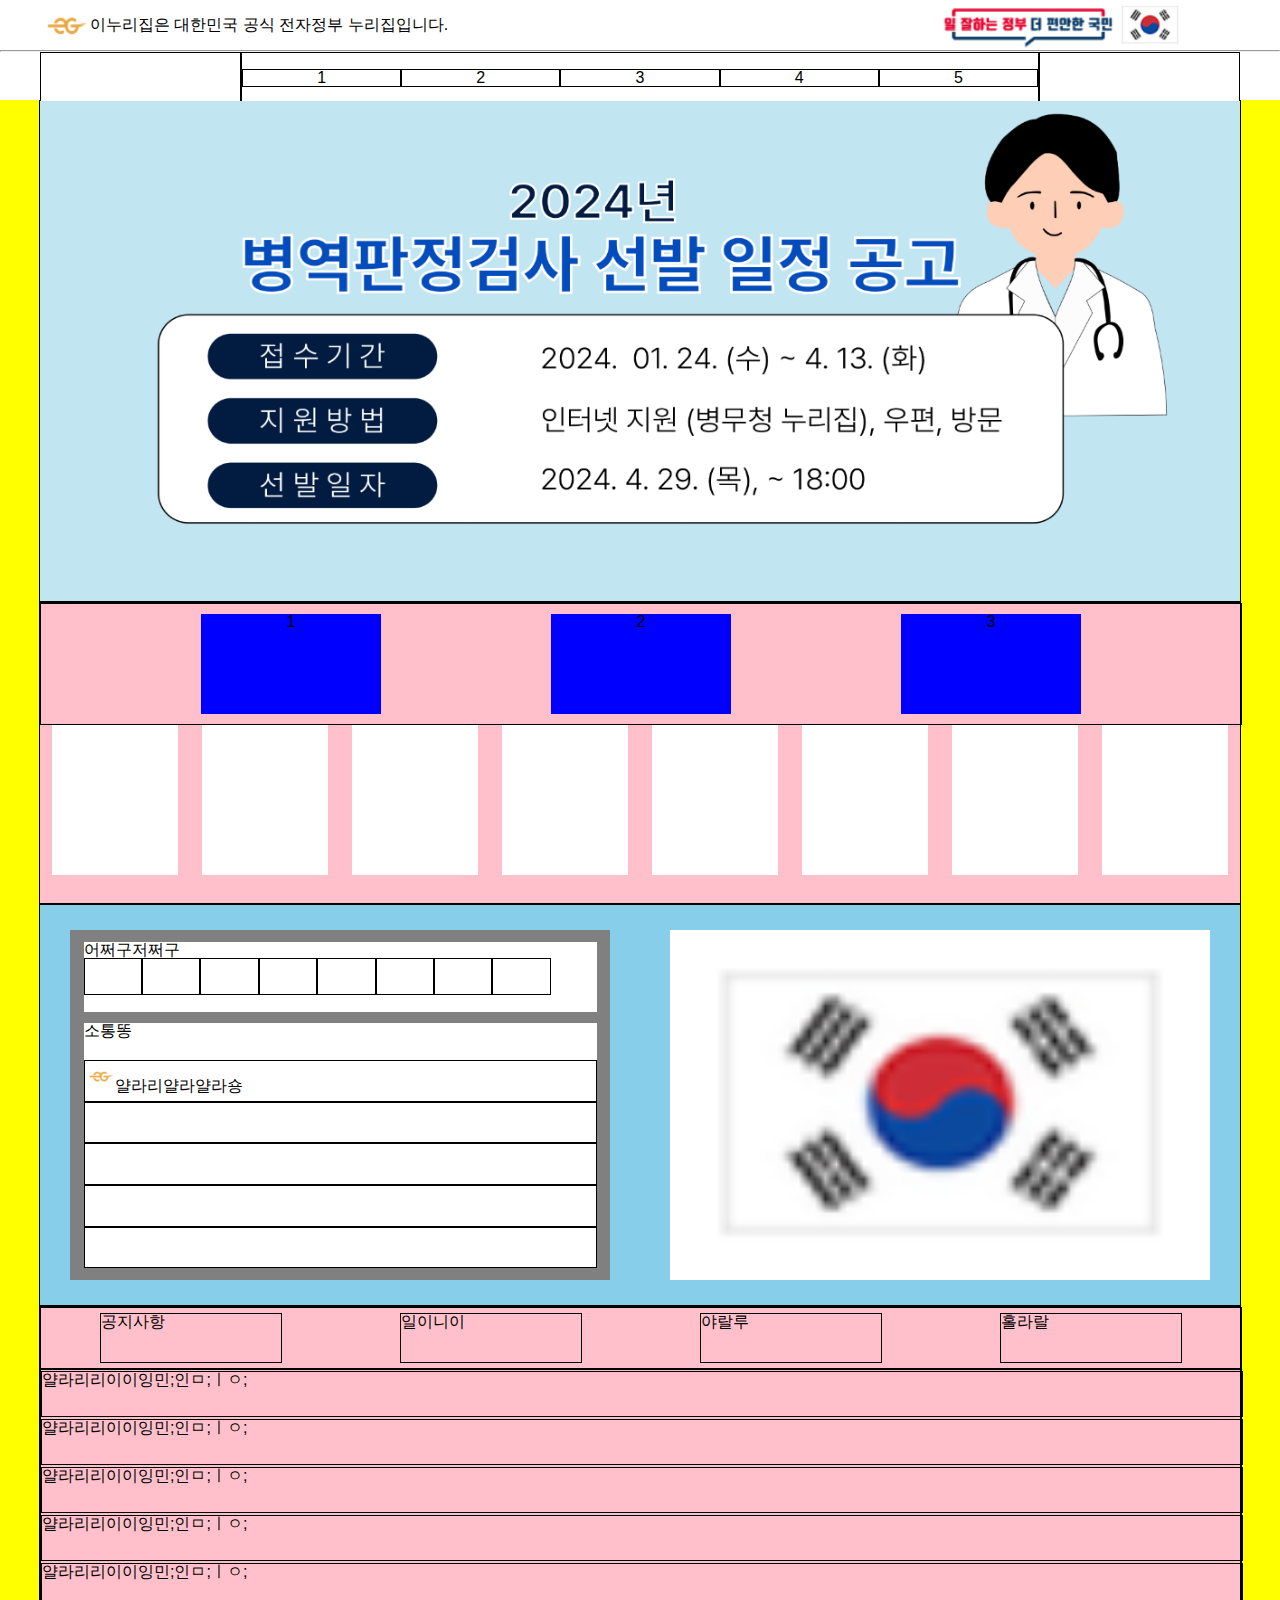
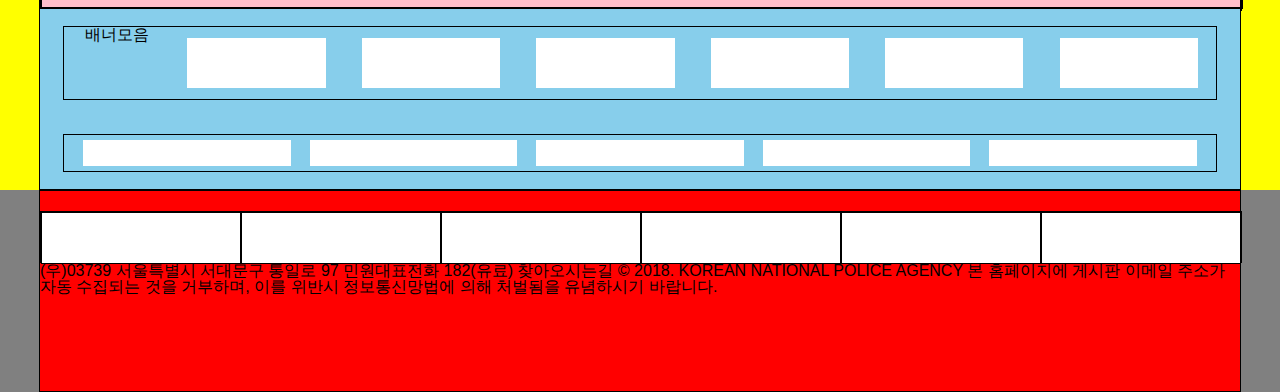
<file: project1/index.html>
<!DOCTYPE html>
<html lang="ko">
  <head>
    <meta charset="UTF-8" />
    <meta name="viewport" content="width=device-width, initial-scale=1.0" />
    <title>Document</title>
    <link rel="stylesheet" href="./css/reset.css" />
    <link rel="stylesheet" href="./css/style.css" />
  </head>
  <body>
    <div class="wrap">
      <header>
        <div class="header_top">
          <div class="top_left">
            <img src="./img/1.png" alt="누리집" />
            <div class="top_left_tx">이누리집은 대한민국 공식 전자정부 누리집입니다.</div>
          </div>
          <div class="top_right">
            <img src="./img/2.png" alt="">
            <img src="./img/태극기.png" alt="">
          </div>
        </div>
        <hr />
        <div class="header_bottom">
          <div class="logo"></div>
          <ul class="header_gnb">
            <li>1</li>
            <li>2</li>
            <li>3</li>
            <li>4</li>
            <li>5</li>
          </ul>
          <div class="full_menu"></div>
        </div>
      </header>
      <main>
        <section class="section_1">
          <div class="main_banner">
            <img class="banner" src="./img/메인배너.png" alt="메인배너" />
          </div>
        </section>
        <!-- 섹션1 // -->
        <section class="section_2">
          <div class="main_top">
            <div class="main_top_box1">1</div>
            <div class="main_top_box2">2</div>
            <div class="main_top_box3">3</div>
          </div>
          <div class="main_bottom">
            <div class="bottom_box"></div>
            <div class="bottom_box"></div>
            <div class="bottom_box"></div>
            <div class="bottom_box"></div>
            <div class="bottom_box"></div>
            <div class="bottom_box"></div>
            <div class="bottom_box"></div>
            <div class="bottom_box"></div>
          </div>
        </section>
        <!-- 섹션2 // -->
        <section class="section_3">
          <div class="section_left">
            <div class="s3_left_top">
              <h3 class="h3_1">어쩌구저쩌구</h3>
              <div class="s3_left_top_icons">
                <div class="s3_left_top_icon"></div>
                <div class="s3_left_top_icon"></div>
                <div class="s3_left_top_icon"></div>
                <div class="s3_left_top_icon"></div>
                <div class="s3_left_top_icon"></div>
                <div class="s3_left_top_icon"></div>
                <div class="s3_left_top_icon"></div>
                <div class="s3_left_top_icon"></div>
              </div>
            </div>
            <div class="s3_left_bottom">
              <h3 class="h3_2">소통똥</h3>
              <div class="s3_left_bottom_icons">
                <div class="s3_left_bottom_icon">
                  <img src="./img/1.png" alt="" />얄라리얄라얄라숑
                </div>
                <div class="s3_left_bottom_icon"></div>
                <div class="s3_left_bottom_icon"></div>
                <div class="s3_left_bottom_icon"></div>
                <div class="s3_left_bottom_icon"></div>
              </div>
            </div>
          </div>
          <div class="section_right">
            <img src="./img/태극기.png" alt="" />
          </div>
        </section>
        <section class="section_4">
          <div class="s4_top">
            <div class="s4_top_box">공지사항</div>
            <div class="s4_top_box">일이니이</div>
            <div class="s4_top_box">야랄루</div>
            <div class="s4_top_box">홀라랄</div>
          </div>
          <div class="s4_bottom">
            <div class="s4_bottom_box">얄라리리이이잉민;인ㅁ;ㅣㅇ;</div>
            <div class="s4_bottom_box">얄라리리이이잉민;인ㅁ;ㅣㅇ;</div>
            <div class="s4_bottom_box">얄라리리이이잉민;인ㅁ;ㅣㅇ;</div>
            <div class="s4_bottom_box">얄라리리이이잉민;인ㅁ;ㅣㅇ;</div>
            <div class="s4_bottom_box">얄라리리이이잉민;인ㅁ;ㅣㅇ;</div>
          </div>
        </section>
        <section class="section_5">
          <div class="s5_top">
            <h3 class="s5_h3">배너모음</h3>
            <div class="s5_top_box"></div>
            <div class="s5_top_box"></div>
            <div class="s5_top_box"></div>
            <div class="s5_top_box"></div>
            <div class="s5_top_box"></div>
            <div class="s5_top_box"></div>
          </div>
          <div class="s5_bottom">
            <div class="s5_botton_box"></div>
            <div class="s5_botton_box"></div>
            <div class="s5_botton_box"></div>
            <div class="s5_botton_box"></div>
            <div class="s5_botton_box"></div>
          </div>
        </section>
      </main>
      <footer>
        <div class="footer_1">
          <div class="f_top">
            <div class="f_top_box"></div>
            <div class="f_top_box"></div>
            <div class="f_top_box"></div>
            <div class="f_top_box"></div>
            <div class="f_top_box"></div>
            <div class="f_top_box"></div>
          </div>
          <div class="f_bottom">
            (우)03739 서울특별시 서대문구 통일로 97 민원대표전화 182(유료)
            찾아오시는길 © 2018. KOREAN NATIONAL POLICE AGENCY 본 홈페이지에
            게시판 이메일 주소가 자동 수집되는 것을 거부하며, 이를 위반시
            정보통신망법에 의해 처벌됨을 유념하시기 바랍니다.
          </div>
        </div>
      </footer>
    </div>
  </body>
</html>
</file>
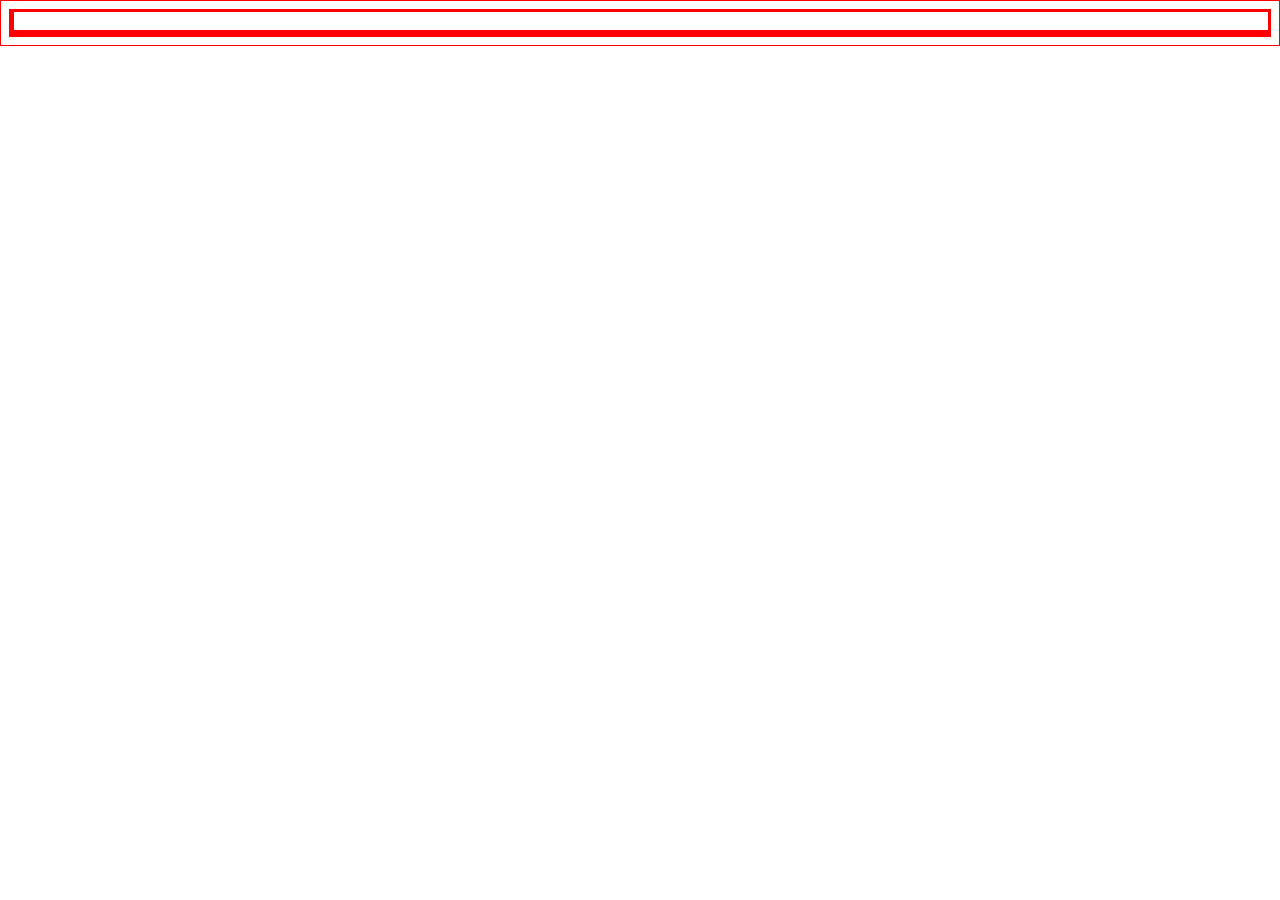
<file: project1/02.html>
<!DOCTYPE html>
<html lang="ko">
<head>
    <meta charset="UTF-8">
    <meta name="viewport" content="width=device-width, initial-scale=1.0">
    <title>Document</title>
    <style>
*{
    border: 1px solid red;
}

    </style>
</head>
<body>
    <div class="wrap">
        <header>
            <div. class="a"></div>
        </header>
        <main></main>
        <footer></footer>
    </div>
</body>
</html>
</file>
<file: project1/css/style.css>
@charset "utf-8";
/* 레이아웃 */
header,
main,
footer {
  width: 100%;
}
hr{
  margin: 0;
}
/* //레이아웃 */
header {
  background: white;
  height: 100px;
}
.header_top {
  max-width: 1200px;
  width: 100%;
  background: white;
  height: 50px;
  margin: auto;
  display: flex;
  flex-direction: row;
  justify-content: space-between;
}
.top_left {
  background: white;
  height: 50px;
  width: 500px;
  display: flex;
}
.top_left img{
  height: 50px;
  width: 50px;
}
.top_left_tx{
text-align: center;
line-height: 50px;
}
.top_right {
  background: white;
  height: 50px;
  width: 300px;
  display: flex;
}
.header_bottom {
  max-width: 1200px;
  width: 100%;
  height: 50px;
  margin: auto;
  background: black;
  display: flex;
}
.logo {
  background: white;
  height: 50px;
  width: 200px;
  border: 1px solid;
}
.header_gnb {
  background: white;
  height: 50px;
  width: 800px;
  border: 1px solid;
  display: flex;
  flex-direction: row;
  justify-content: space-evenly;
}
.header_gnb li {
  width: 100%;
  text-align: center;
  margin: auto;
  border: 1px solid;
}
.full_menu {
  width: 200px;
  height: 50px;
  background: white;
  border: 1px solid;
}
main {
  background: yellow;
}
.section_1 {
  max-width: 1200px;
  width: 100%;
  border: 1px solid;
  margin: auto;
  height: 500px;
  background: skyblue;
}
.main_banner {
  width: 100%;
  height: 100%;
}
.main_banner img {
  width: 100%;
  height: 100%;
}
.section_2 {
  max-width: 1200px;
  width: 100%;
  border: 1px solid;
  margin: auto;
  height: 300px;
  background: pink;
}
.main_top {
  display: flex;
  justify-content: space-evenly;
  flex-direction: row;
  width: 100%;
  border: 1px solid;
  text-align: center;
}
.main_top_box1 {
  width: 15%;
  background: blue;
  height: 100px;
  margin: 10px;
}
.main_top_box2 {
  width: 15%;
  background: blue;
  height: 100px;
  margin: 10px;
}
.main_top_box3 {
  width: 15%;
  background: blue;
  height: 100px;
  margin: 10px;
}
.main_bottom {
  display: flex;
  flex-direction: row;
  justify-content: space-around;
  width: 100%;
}
.bottom_box {
  background: white;
  width: 10.5%;
  height: 150px;
}
.section_3 {
  max-width: 1200px;
  width: 100%;
  border: 1px solid;
  margin: auto;
  background: skyblue;
  height: 400px;
  display: flex;
}
.section_left {
  background: gray;
  width: 45%;
  height: 350px;
  margin: auto;
  display: flex;
  justify-content: space-evenly;
  flex-direction: column;
  align-items: center;
}
.section_right {
  background: gray;
  width: 45%;
  height: 350px;
  margin: auto;
}
.section_right img {
  width: 100%;
  height: 100%;
}
.s3_left_top {
  width: 95%;
  height: 20%;
  background-color: white;
}
.s3_left_bottom {
  width: 95%;
  height: 70%;
  background-color: white;
}
.s3_left_top_icons {
  display: flex;
  width: 100%;
  height: 100%;
}
.h3_1 {
  width: 100%;
}
.s3_left_top_icon {
  width: 11%;
  height: 50%;
  border: 1px solid;
}
.h3_2 {
  height: 15%;
}
.s3_left_bottom_icons {
  display: flex;
  flex-direction: column;
  width: 100%;
  height: 85%;
}
.s3_left_bottom_icon {
  height: 25%;
  border: 1px solid;
}
.s3_left_bottom_icon img {
  width: 30px;
  height: 30px;
}
.section_4 {
  max-width: 1200px;
  width: 100%;
  border: 1px solid;
  margin: auto;
  background: pink;
  height: 300px;
}
.s4_top {
  display: flex;
  flex-direction: row;
  justify-content: space-around;
  align-items: center;
  width: 100%;
  height: 20%;
  border: 1px solid;
}
.s4_top_box {
  width: 15%;
  height: 80%;
  border: 1px solid;
}
.s4_bottom {
  width: 100%;
  height: 80%;
  border: 1px solid;
  display: flex;
  flex-direction: column;
  justify-content: space-around;
}
.s4_bottom_box {
  width: 100%;
  height: 18%;
  border: 1px solid;
}
.section_5 {
  max-width: 1200px;
  width: 100%;
  border: 1px solid;
  margin: auto;
  background: skyblue;
  height: 180px;
  display: flex;
  flex-direction: column;
}
.s5_top {
  width: 96%;
  border: 1px solid;
  height: 40%;
  margin: auto;
  display: flex;
  justify-content: space-around;
  flex-direction: row;
  align-items: center;
}
.s5_h3 {
  height: 100%;
  width: 6%;
  text-align: center;
}
.s5_top_box {
  width: 12%;
  height: 70%;
  background: white;
}
.s5_bottom {
  width: 96%;
  border: 1px solid;
  height: 20%;
  margin: auto;
  display: flex;
  flex-direction: row;
    align-items: center;
    justify-content: space-evenly;

}
.s5_botton_box{
  width: 18%;
  height: 70%;
  background: white;
}
footer{
  background: gray
}
.footer_1{
  max-width: 1200px;
  width: 100%;
  border: 1px solid;
  margin: auto;
  background: red;
  height: 200px;
}
.f_top{
  width: 100%;
  height: 50px;
  border: 1px solid;
  display: flex;
  margin-top:  20px;
}
.f_top_box{
  width: 16.6%;
  height: 50px;
  background: white;
  border: 1px solid;
}
</file>
